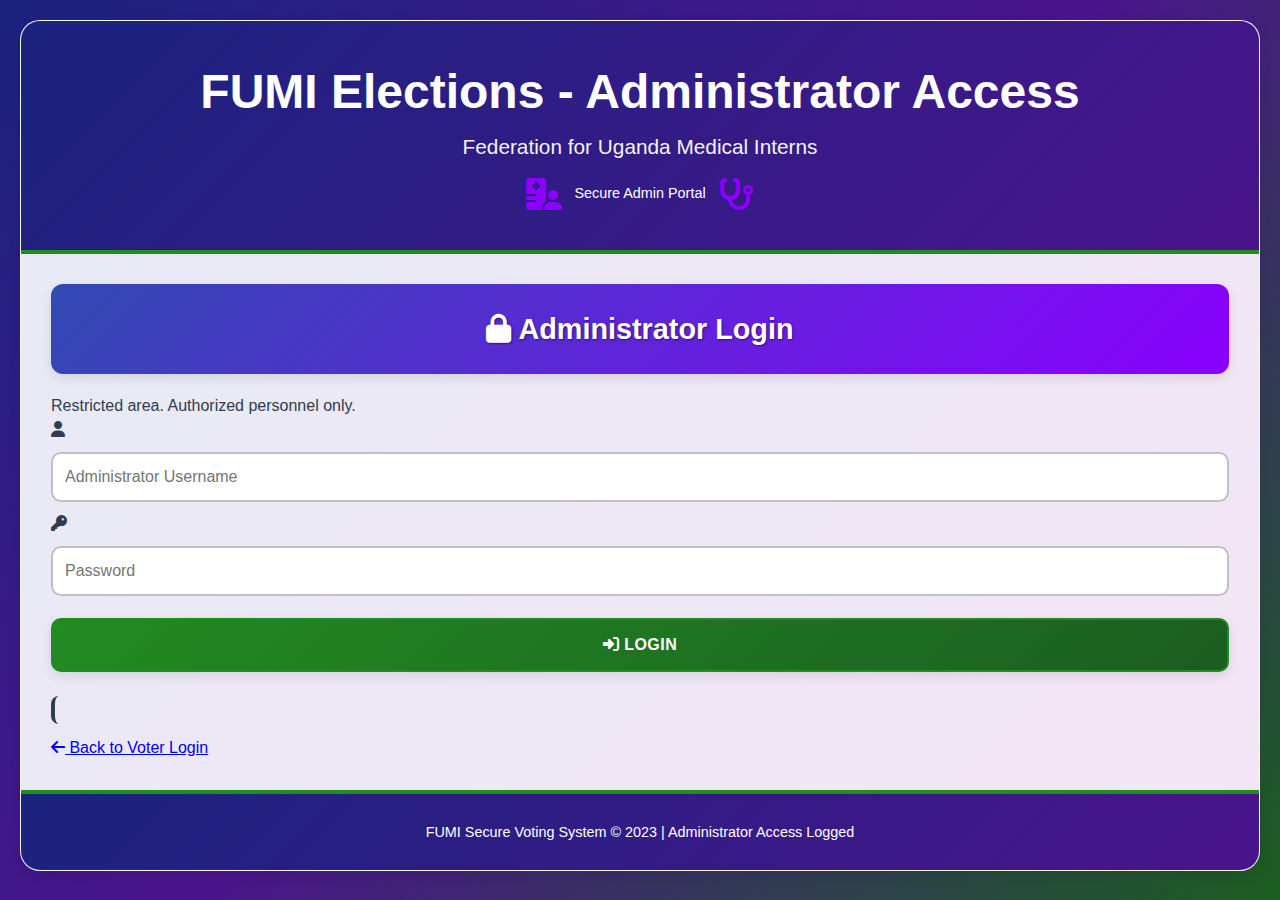
<file: admin-login.html>
<!DOCTYPE html>
<html lang="en">
<head>
    <meta charset="UTF-8">
    <meta name="viewport" content="width=device-width, initial-scale=1.0">
    <title>Administrator Login - FUMI Elections</title>
    <link rel="stylesheet" href="styles.css">
    <link rel="stylesheet" href="https://cdnjs.cloudflare.com/ajax/libs/font-awesome/6.4.0/css/all.min.css">
</head>
<body>
    <div class="container">
        <header>
            <h1>FUMI Elections - Administrator Access</h1>
            <p>Federation for Uganda Medical Interns</p>
            <div class="fumi-logo">
                <i class="fas fa-hospital-user fa-2x"></i>
                <span>Secure Admin Portal</span>
                <i class="fas fa-stethoscope fa-2x"></i>
            </div>
        </header>

        <main>
            <section class="active">
                <div class="admin-login-container">
                    <h2><i class="fas fa-lock"></i> Administrator Login</h2>
                    <p class="warning-message">Restricted area. Authorized personnel only.</p>
                    
                    <div class="login-form">
                        <div class="input-group">
                            <i class="fas fa-user"></i>
                            <input type="text" id="adminUsername" placeholder="Administrator Username" autocomplete="username">
                        </div>
                        
                        <div class="input-group">
                            <i class="fas fa-key"></i>
                            <input type="password" id="adminPassword" placeholder="Password" autocomplete="current-password">
                        </div>
                        
                        <button onclick="handleAdminLogin()" class="admin-login-btn">
                            <i class="fas fa-sign-in-alt"></i> Login
                        </button>
                        
                        <div id="adminLoginMessage" class="message"></div>
                    </div>
                    
                    <p><a href="index.html" class="back-link"><i class="fas fa-arrow-left"></i> Back to Voter Login</a></p>
                </div>
            </section>
        </main>
        
        <footer>
            <p>FUMI Secure Voting System &copy; 2023 | Administrator Access Logged</p>
        </footer>
    </div>

    <script>
        // Enhanced admin credentials with role-based access
        const ADMIN_CREDENTIALS = {
            'admin': { password: 'admin123', role: 'admin' },
            'superadmin': { password: 'super123', role: 'superadmin' },
            'election': { password: 'election2023', role: 'superadmin' }
        };

        function handleAdminLogin() {
            const username = document.getElementById('adminUsername').value.trim();
            const password = document.getElementById('adminPassword').value;
            const messageElement = document.getElementById('adminLoginMessage');

            if (!username || !password) {
                showLoginMessage(messageElement, 'Please enter both username and password', 'error');
                return;
            }

            const user = ADMIN_CREDENTIALS[username];
            
            if (user && user.password === password) {
                showLoginMessage(messageElement, `Login successful! Redirecting...`, 'success');
                
                // Store admin session data
                localStorage.setItem('adminRole', user.role);
                localStorage.setItem('adminUsername', username);
                localStorage.setItem('adminLoginTime', new Date().toISOString());
                
                setTimeout(() => {
                    window.location.href = 'admin-dashboard.html';
                }, 1000);
            } else {
                showLoginMessage(messageElement, 'Invalid username or password', 'error');
                // Clear password field on error
                document.getElementById('adminPassword').value = '';
            }
        }

        function showLoginMessage(element, message, type) {
            element.textContent = message;
            element.className = `message ${type}`;
        }

        // Handle Enter key press
        document.addEventListener('DOMContentLoaded', function() {
            const passwordField = document.getElementById('adminPassword');
            passwordField.addEventListener('keypress', function(e) {
                if (e.key === 'Enter') {
                    handleAdminLogin();
                }
            });
        });
    </script>
</body>
</html>
</file>
<file: styles.css>
/* styles.css - Mobile-First Responsive Design */
:root {
    --violet-blue: #324ab2;
    --forest-green: #228B22;
    --electric-violet: #8B00FF;
    --dark-blue: #1a237e;
    --dark-green: #1b5e20;
    --dark-purple: #4a148c;
    --danger: #c62828;
    --warning: #ef6c00;
    --info: #0277bd;
    --light-bg: #f5f5f5;
    --card-bg: #ffffff;
    --text-dark: #2c3e50;
    --text-light: #ffffff;
    --shadow: 0 4px 12px rgba(0, 0, 0, 0.1);
    --shadow-hover: 0 6px 20px rgba(0, 0, 0, 0.15);
}

* {
    margin: 0;
    padding: 0;
    box-sizing: border-box;
    font-family: 'Segoe UI', Tahoma, Geneva, Verdana, sans-serif;
}

body {
    background: linear-gradient(135deg, var(--dark-blue), var(--dark-purple), var(--dark-green));
    color: var(--text-dark);
    min-height: 100vh;
    padding: 10px;
    line-height: 1.5;
    font-size: 14px;
}

.container {
    width: 100%;
    margin: 0 auto;
    background: var(--light-bg);
    border-radius: 16px;
    box-shadow: var(--shadow);
    overflow: hidden;
    border: 1px solid rgba(255, 255, 255, 0.1);
}

/* Mobile-First Election Timer */
#electionTimer {
    background: linear-gradient(135deg, var(--forest-green), var(--violet-blue));
    padding: 12px 10px;
    text-align: center;
    font-weight: bold;
    border-bottom: 3px solid var(--electric-violet);
    position: sticky;
    top: 0;
    z-index: 1000;
    display: none;
    color: var(--text-light);
    text-shadow: 1px 1px 2px rgba(0,0,0,0.5);
    font-size: 14px;
    letter-spacing: 0.3px;
}

#electionTimer.closed {
    background: linear-gradient(135deg, var(--danger), var(--warning));
    border-bottom-color: var(--danger);
}

/* Mobile-First Header */
header {
    background: linear-gradient(135deg, var(--dark-blue), var(--dark-purple));
    color: var(--text-light);
    padding: 20px 15px;
    text-align: center;
    border-bottom: 4px solid var(--forest-green);
}

header h1 {
    font-size: 1.5rem;
    margin-bottom: 8px;
    font-weight: 700;
    line-height: 1.3;
}

header p {
    font-size: 1rem;
    opacity: 0.95;
    font-weight: 500;
    margin-bottom: 15px;
}

.fumi-logo {
    display: flex;
    justify-content: center;
    align-items: center;
    gap: 12px;
    margin-top: 12px;
    flex-wrap: wrap;
}

.fumi-logo i {
    color: var(--electric-violet);
    font-size: 1.5rem;
}

.fumi-logo span {
    font-size: 0.9rem;
    text-align: center;
}

/* Mobile-First Progress Bar */
.progress-container {
    background: linear-gradient(135deg, var(--violet-blue), var(--electric-violet));
    padding: 15px 10px;
    display: flex;
    flex-direction: column;
    gap: 12px;
    border-bottom: 3px solid var(--forest-green);
    color: var(--text-light);
}

.progress-text {
    font-weight: 600;
    font-size: 1rem;
    text-align: center;
    order: 1;
}

.progress-steps {
    display: flex;
    justify-content: center;
    gap: 8px;
    order: 2;
}

.step {
    width: 36px;
    height: 36px;
    border-radius: 50%;
    background: rgba(255,255,255,0.2);
    display: flex;
    align-items: center;
    justify-content: center;
    font-weight: bold;
    color: var(--text-light);
    border: 2px solid rgba(255,255,255,0.3);
    font-size: 1rem;
}

.step.active {
    background: var(--forest-green);
    border-color: var(--text-light);
    transform: scale(1.1);
}

.step.completed {
    background: var(--electric-violet);
    border-color: var(--text-light);
}

/* Mobile-First Main Content */
main {
    padding: 20px 15px;
    min-height: auto;
    background: linear-gradient(135deg, #e8eaf6, #f3e5f5);
}

section {
    display: none;
}

section.active {
    display: block;
    animation: fadeInUp 0.4s ease;
}

@keyframes fadeInUp {
    from { 
        opacity: 0; 
        transform: translateY(20px); 
    }
    to { 
        opacity: 1; 
        transform: translateY(0); 
    }
}

/* Mobile-First Section Headers */
h2 {
    color: var(--text-light);
    margin-bottom: 20px;
    padding: 18px 15px;
    border-radius: 12px;
    background: linear-gradient(135deg, var(--violet-blue), var(--electric-violet));
    text-align: center;
    font-size: 1.3rem;
    text-shadow: 1px 1px 2px rgba(0,0,0,0.5);
    box-shadow: var(--shadow);
    line-height: 1.4;
}

h3 {
    color: var(--dark-blue);
    border-bottom: 2px solid var(--electric-violet);
    padding-bottom: 10px;
    margin-bottom: 15px;
    font-size: 1.2rem;
    font-weight: 600;
}

/* Mobile-First Forms */
input, select {
    padding: 14px 12px;
    margin: 10px 0;
    border-radius: 10px;
    border: 2px solid #c0c0c0;
    font-size: 16px; /* Prevents zoom on iOS */
    width: 100%;
    background: var(--card-bg);
    color: var(--text-dark);
    font-weight: 500;
}

input:focus, select:focus {
    border-color: var(--electric-violet);
    outline: none;
    background: #f8f8f8;
}

/* Mobile-First BUTTONS */
button {
    padding: 16px 20px;
    margin: 12px 0;
    border-radius: 10px;
    border: none;
    font-size: 16px;
    width: 100%;
    font-weight: 600;
    text-transform: uppercase;
    letter-spacing: 0.5px;
    color: var(--text-light);
    box-shadow: var(--shadow);
    transition: all 0.2s ease;
}

button:hover {
    transform: translateY(-2px);
}

/* Primary Action Buttons */
button {
    background: linear-gradient(135deg, var(--forest-green), var(--dark-green));
    border: 2px solid var(--forest-green);
}

/* Secondary Buttons */
.secondary-btn {
    background: linear-gradient(135deg, var(--violet-blue), var(--dark-blue));
    border: 2px solid var(--violet-blue);
}

button:disabled {
    background: #95a5a6;
    border-color: #7f8c8d;
    transform: none;
    box-shadow: none;
    opacity: 0.6;
}

/* Mobile-First Messages */
.message {
    padding: 14px 12px;
    border-radius: 8px;
    margin: 12px 0;
    text-align: center;
    font-weight: 600;
    border-left: 4px solid;
    font-size: 0.95rem;
}

.error {
    background: #ffebee;
    color: var(--danger);
    border-left-color: var(--danger);
}

.success {
    background: #e8f5e9;
    color: var(--dark-green);
    border-left-color: var(--forest-green);
}

.info {
    background: #e3f2fd;
    color: var(--dark-blue);
    border-left-color: var(--violet-blue);
}

.warning {
    background: #fff3e0;
    color: var(--warning);
    border-left-color: var(--warning);
}

/* Mobile-First Voter Details */
.voter-details {
    background: linear-gradient(135deg, #e3f2fd, #f3e5f5);
    padding: 20px 15px;
    border-radius: 12px;
    margin-bottom: 20px;
    border-left: 4px solid var(--electric-violet);
    box-shadow: var(--shadow);
}

.voter-details p {
    margin: 12px 0;
    padding: 12px 10px;
    background: var(--card-bg);
    border-radius: 8px;
    border-left: 3px solid var(--forest-green);
    font-weight: 500;
    font-size: 0.95rem;
}

.voter-details strong {
    display: block;
    color: var(--dark-blue);
    font-weight: 600;
    margin-bottom: 4px;
    font-size: 0.9rem;
}

/* Mobile-First Voting Interface */
.positions-container {
    display: flex;
    flex-direction: column;
    gap: 20px;
    margin-top: 20px;
}

.position-section {
    padding: 20px 15px;
    border-radius: 12px;
    background: var(--card-bg);
    border-left: 4px solid var(--violet-blue);
    box-shadow: var(--shadow);
}

.position-title {
    color: var(--dark-blue);
    margin-bottom: 15px;
    padding-bottom: 12px;
    border-bottom: 2px solid #e0e0e0;
    display: flex;
    justify-content: space-between;
    align-items: center;
    font-size: 1.1rem;
    font-weight: 600;
}

.position-status {
    font-size: 0.9rem;
    font-weight: 500;
}

.candidates-container {
    display: flex;
    flex-direction: column;
    gap: 12px;
    margin-top: 15px;
}

.candidate {
    padding: 15px 12px;
    border-radius: 10px;
    background: var(--card-bg);
    cursor: pointer;
    border-left: 3px solid var(--violet-blue);
    border: 1px solid #e8e8e8;
    display: flex;
    align-items: center;
    gap: 15px;
    transition: all 0.2s ease;
}

.candidate:hover {
    transform: translateY(-2px);
    border-left-color: var(--electric-violet);
}

.candidate.selected {
    border-left-color: var(--forest-green);
    background: linear-gradient(135deg, #f1f8e9, #f0f8ff);
    border-color: var(--forest-green);
    transform: scale(1.02);
}

/* Candidate Picture Styles for Mobile */
.candidate-picture {
    width: 60px;
    height: 60px;
    border-radius: 50%;
    object-fit: cover;
    border: 2px solid var(--violet-blue);
    flex-shrink: 0;
}

.candidate.selected .candidate-picture {
    border-color: var(--forest-green);
}

.candidate-info {
    flex: 1;
    min-width: 0; /* Prevents flex item overflow */
}

.candidate h3 {
    color: var(--dark-blue);
    margin-bottom: 5px;
    font-size: 1.1rem;
    font-weight: 600;
    border: none;
    padding: 0;
    word-wrap: break-word;
}

.candidate p {
    color: #666;
    margin-bottom: 10px;
    font-size: 0.9rem;
    line-height: 1.4;
    word-wrap: break-word;
}

.candidate button {
    padding: 10px 16px;
    font-size: 0.9rem;
    width: auto;
    min-width: 100px;
    margin: 0;
    white-space: nowrap;
}

.skip-btn {
    margin-top: 15px;
    background: linear-gradient(135deg, #78909c, #546e7a);
    border-color: #78909c;
    font-size: 0.9rem;
    padding: 12px 16px;
}

/* Mobile-First Completion Alert */
.completion-alert {
    background: linear-gradient(135deg, #e8f5e9, #c8e6c9);
    padding: 15px 12px;
    border-radius: 10px;
    margin: 15px 0;
    display: flex;
    align-items: center;
    gap: 12px;
    border-left: 4px solid var(--forest-green);
    font-size: 0.95rem;
}

/* Mobile-First Navigation */
.navigation {
    display: flex;
    flex-direction: column;
    gap: 10px;
    margin-top: 25px;
    padding-top: 20px;
    border-top: 2px solid #e0e0e0;
}

.navigation button {
    margin: 0;
    width: 100%;
}

/* Mobile-First Review Section */
.review-vote {
    background: var(--card-bg);
    padding: 20px 15px;
    border-radius: 12px;
    margin-top: 20px;
    max-height: 50vh;
    overflow-y: auto;
    border: 1px solid #e0e0e0;
}

.review-item {
    padding: 12px 10px;
    border-bottom: 1px solid #f0f0f0;
    display: flex;
    flex-direction: column;
    gap: 8px;
    transition: all 0.2s ease;
}

.review-position {
    font-weight: 600;
    color: var(--dark-blue);
    font-size: 1rem;
}

.review-candidate, .review-skipped {
    font-size: 0.95rem;
    padding: 4px 0;
}

.change-vote {
    color: var(--electric-violet);
    cursor: pointer;
    font-weight: 600;
    padding: 6px 12px;
    border-radius: 6px;
    background: rgba(139, 0, 255, 0.1);
    align-self: flex-start;
    font-size: 0.9rem;
}

/* Mobile-First Footer */
footer {
    text-align: center;
    padding: 20px 15px;
    background: linear-gradient(135deg, var(--dark-blue), var(--dark-purple));
    color: var(--text-light);
    border-top: 4px solid var(--forest-green);
}

footer p {
    margin: 8px 0;
    font-size: 0.9rem;
    line-height: 1.4;
}

/* Tablet Styles (768px and up) */
@media (min-width: 768px) {
    body {
        padding: 20px;
        font-size: 16px;
    }
    
    .container {
        max-width: 1200px;
        border-radius: 20px;
    }
    
    header {
        padding: 30px;
    }
    
    header h1 {
        font-size: 2.5rem;
    }
    
    header p {
        font-size: 1.3rem;
    }
    
    .fumi-logo i {
        font-size: 2rem;
    }
    
    .progress-container {
        padding: 20px;
        flex-direction: row;
        justify-content: space-between;
        align-items: center;
    }
    
    .progress-text {
        order: 2;
        text-align: left;
        font-size: 1.1rem;
    }
    
    .progress-steps {
        order: 1;
    }
    
    .step {
        width: 45px;
        height: 45px;
        font-size: 1.1rem;
    }
    
    main {
        padding: 30px;
    }
    
    h2 {
        font-size: 1.8rem;
        padding: 25px;
    }
    
    .positions-container {
        display: grid;
        grid-template-columns: repeat(auto-fit, minmax(350px, 1fr));
        gap: 25px;
    }
    
    .navigation {
        flex-direction: row;
        gap: 15px;
    }
    
    .navigation button {
        width: 48%;
    }
    
    .review-item {
        flex-direction: row;
        justify-content: space-between;
        align-items: center;
        gap: 15px;
    }
    
    .review-position {
        width: 200px;
        flex-shrink: 0;
    }
    
    .candidate-picture {
        width: 70px;
        height: 70px;
    }
}

/* Desktop Styles (1024px and up) */
@media (min-width: 1024px) {
    .container {
        max-width: 1400px;
    }
    
    header {
        padding: 40px 30px;
    }
    
    header h1 {
        font-size: 3rem;
    }
    
    .positions-container {
        grid-template-columns: repeat(auto-fit, minmax(400px, 1fr));
        gap: 30px;
    }
    
    .candidate-picture {
        width: 80px;
        height: 80px;
    }
    
    .candidate {
        padding: 20px;
    }
}

/* Very Small Phones (320px and below) */
@media (max-width: 320px) {
    body {
        padding: 5px;
        font-size: 13px;
    }
    
    .container {
        border-radius: 12px;
    }
    
    header {
        padding: 15px 10px;
    }
    
    header h1 {
        font-size: 1.3rem;
    }
    
    header p {
        font-size: 0.9rem;
    }
    
    .fumi-logo {
        gap: 8px;
    }
    
    .fumi-logo span {
        font-size: 0.8rem;
    }
    
    .progress-container {
        padding: 10px 8px;
    }
    
    .step {
        width: 32px;
        height: 32px;
        font-size: 0.9rem;
    }
    
    main {
        padding: 15px 10px;
    }
    
    h2 {
        font-size: 1.1rem;
        padding: 15px 10px;
        margin-bottom: 15px;
    }
    
    .candidate {
        padding: 12px 10px;
        gap: 10px;
    }
    
    .candidate-picture {
        width: 50px;
        height: 50px;
    }
    
    .candidate h3 {
        font-size: 1rem;
    }
    
    .candidate p {
        font-size: 0.85rem;
    }
    
    button {
        padding: 14px 16px;
        font-size: 14px;
    }
}

/* Orientation-specific styles */
@media (max-width: 768px) and (orientation: landscape) {
    .container {
        max-height: 90vh;
        overflow-y: auto;
    }
    
    header {
        padding: 15px;
    }
    
    header h1 {
        font-size: 1.3rem;
    }
    
    .progress-container {
        padding: 12px 10px;
    }
    
    main {
        padding: 15px;
    }
    
    .positions-container {
        grid-template-columns: 1fr;
        gap: 15px;
    }
    
    .candidate {
        padding: 12px;
    }
}

/* High DPI Screen Support */
@media (-webkit-min-device-pixel-ratio: 2), (min-resolution: 192dpi) {
    .candidate-picture {
        border-width: 1.5px;
    }
    
    button {
        font-weight: 500;
    }
}

/* Reduced motion support */
@media (prefers-reduced-motion: reduce) {
    * {
        animation-duration: 0.01ms !important;
        animation-iteration-count: 1 !important;
        transition-duration: 0.01ms !important;
    }
    
    section.active {
        animation: none;
    }
}

/* Touch device optimizations */
@media (hover: none) and (pointer: coarse) {
    button:hover {
        transform: none;
    }
    
    .candidate:hover {
        transform: none;
    }
    
    /* Increase tap targets for mobile */
    button {
        min-height: 44px; /* Apple's recommended minimum tap target */
    }
    
    .candidate {
        min-height: 60px;
    }
    
    .change-vote {
        min-height: 36px;
        min-width: 80px;
        display: flex;
        align-items: center;
        justify-content: center;
    }
}

/* Loading states for mobile */
.loading-results {
    text-align: center;
    padding: 40px 20px;
    color: #666;
}

.loading-results i {
    font-size: 2em;
    margin-bottom: 15px;
    color: var(--violet-blue);
}

.loading-results p {
    font-size: 1rem;
}

/* Admin link styling for mobile */
.admin-link {
    display: block;
    text-align: center;
    margin-top: 15px;
    padding: 10px;
    background: rgba(50, 74, 178, 0.1);
    border-radius: 8px;
    font-weight: 600;
    }
</file>
